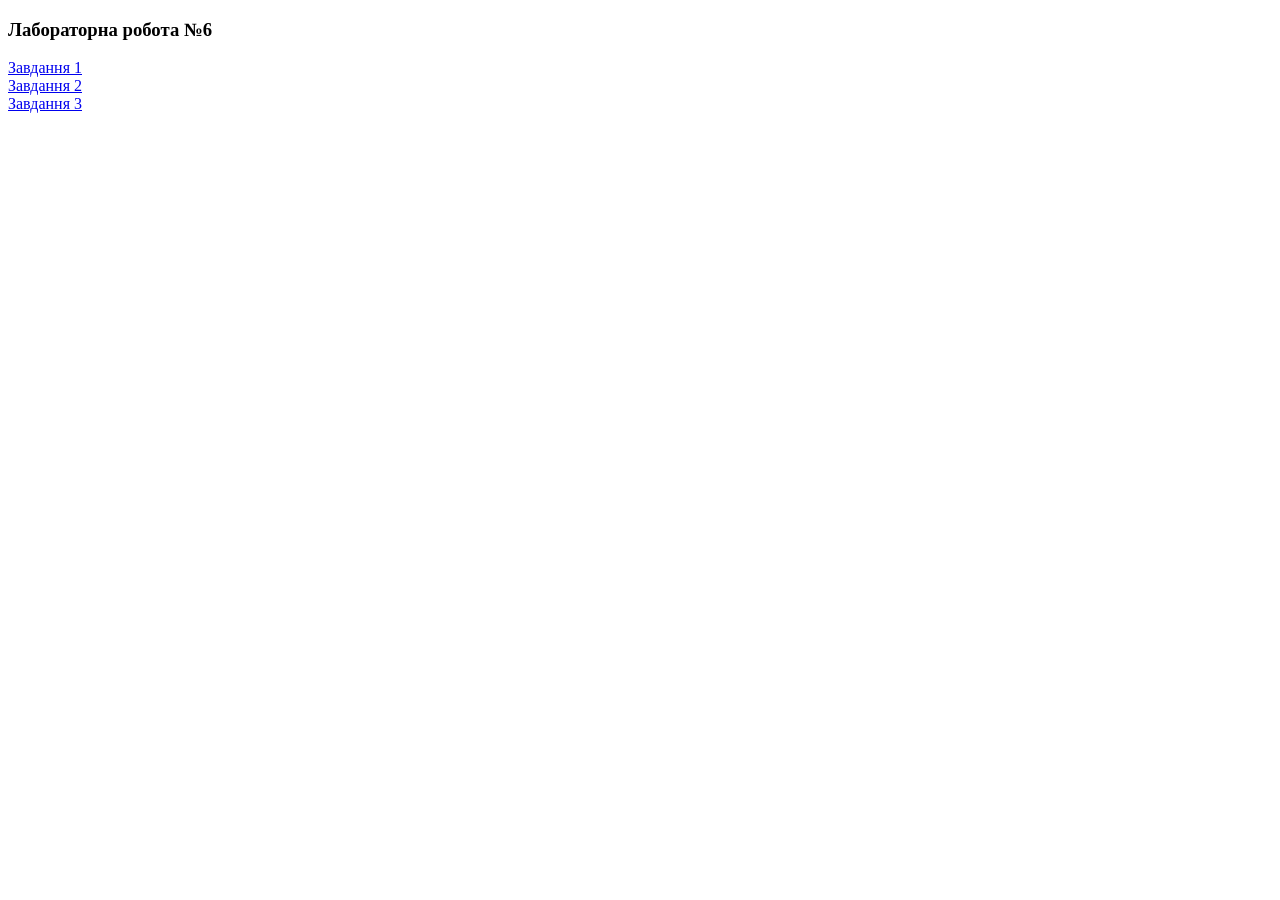
<file: index.html>
<!DOCTYPE html>
<html>
<head>
<meta charset = "UTF-8">
<title>Лабораторна робота №6 </title>
</head>
<body>
<h3>Лабораторна робота №6</h3 >
<a href="./task1.html">Завдання 1</a><br>
<a href="./task2.html">Завдання 2</a><br>
<a href="./task3.html">Завдання 3</a><br>
</body>
</html>
</file>
